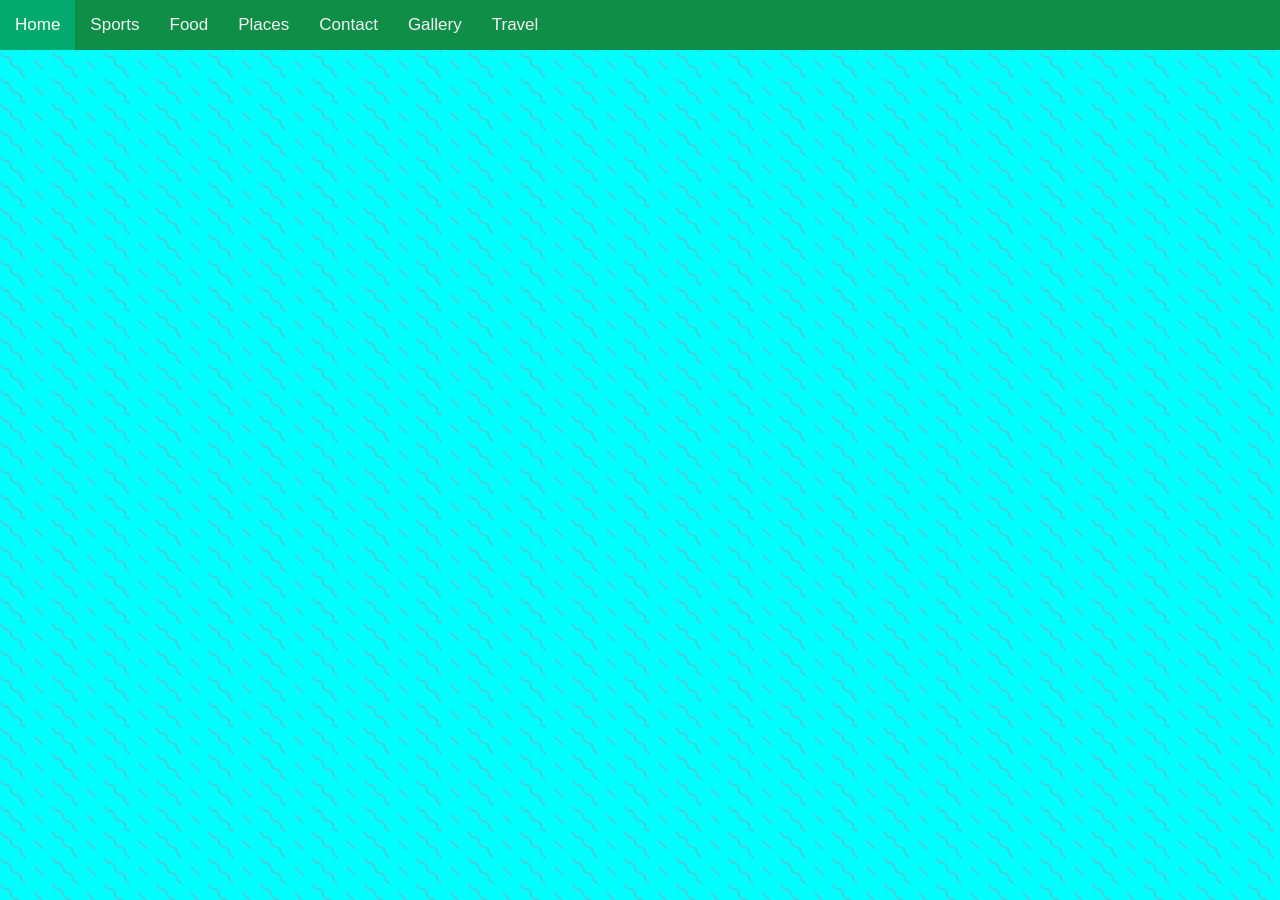
<file: index.html>
<!DOCTYPE html>
<html lang="en">
<head>
    <meta charset="UTF-8">
    <meta name="viewport" content="width=device-width, initial-scale=1.0">
    <title>Document</title>
    <link rel="stylesheet" href="style.css">
    <style>
        body {
            background-image: url('data:image/svg+xml,%3Csvg width="52" height="26" viewBox="0 0 52 26" xmlns="http://www.w3.org/2000/svg"%3E%3Cg fill="none" fill-rule="evenodd"%3E%3Cg fill="%239C92AC" fill-opacity="0.4"%3E%3Cpath d="M10 10c0-2.21-1.79-4-4-4-3.314 0-6-2.686-6-6h2c0 2.21 1.79 4 4 4 3.314 0 6 2.686 6 6 0 2.21 1.79 4 4 4 3.314 0 6 2.686 6 6 0 2.21 1.79 4 4 4v2c-3.314 0-6-2.686-6-6 0-2.21-1.79-4-4-4-3.314 0-6-2.686-6-6zm25.464-1.95l8.486 8.486-1.414 1.414-8.486-8.486 1.414-1.414z" /%3E%3C/g%3E%3C/g%3E%3C/svg%3E');

            background-color: aqua;
        }
    </style>
</head>
<body>
    <div class="topnav">
        <a class="active" href="index.html">Home</a>
        <a href="sports.html">Sports</a>
        <a href="food.html">Food</a>
        <a href="places.html">Places</a>
        <a href="contact.html">Contact</a>
        <a href="gallery.html">Gallery</a>
        <a href="travel.html">Travel</a>
    </div>
</body>
</html>
</file>
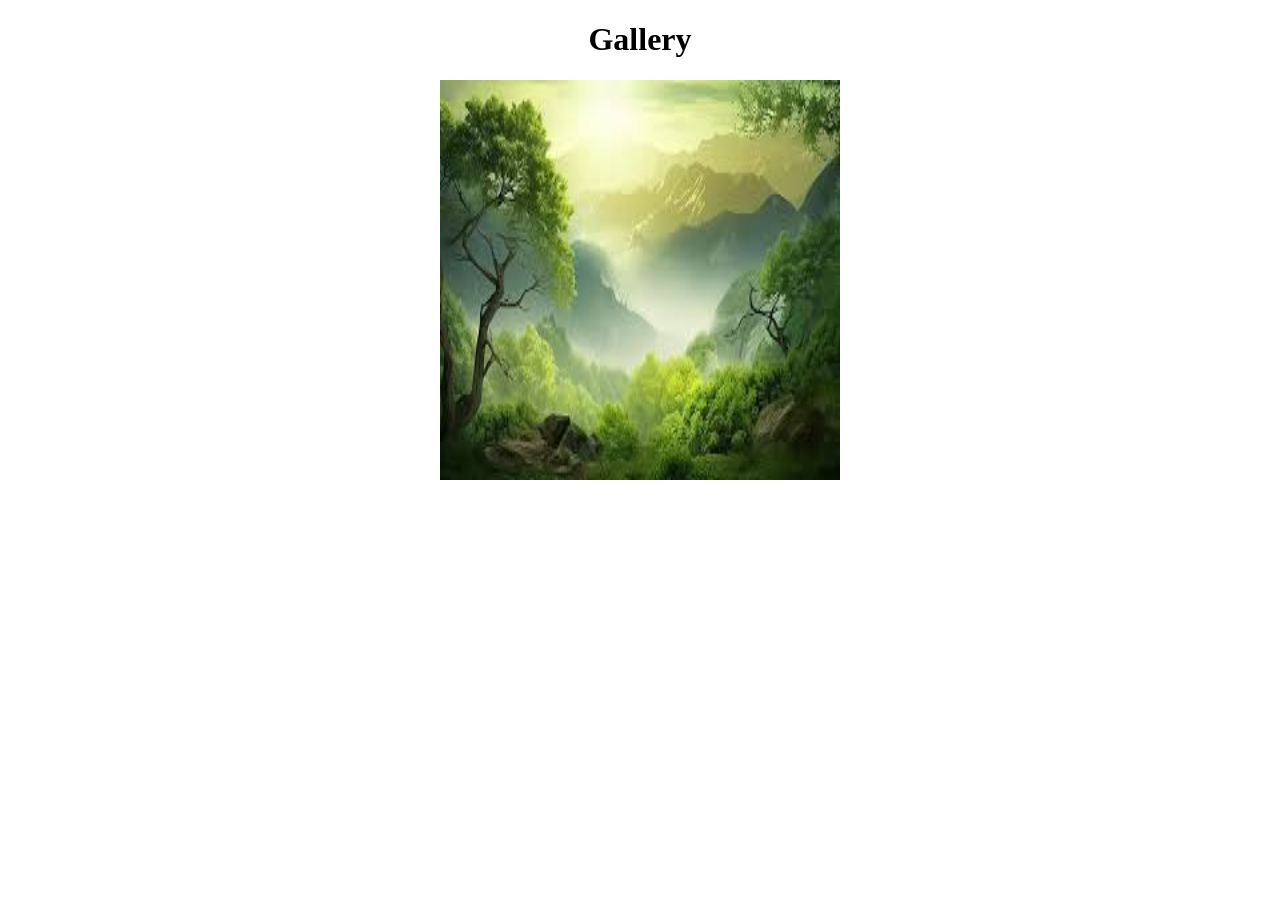
<file: gallery.html>
<!DOCTYPE html>
<html lang="en">
<head>
    <meta charset="UTF-8">
    <meta name="viewport" content="width=device-width, initial-scale=1.0">
    <title>Document</title>
</head>
<body>
    <center>
        <h1>Gallery</h1>
        <div class="carousel-container">
            <img class ="c1" src="nature11 (1).jpg" height = "400" width="400">
            <img class ="c1" src="nature11 (2).jpg" height = "400px" width="400px">
            <img class ="c1" src="nature11 (3).jpg" height = "400px" width="400px">
            <img class ="c1" src="nature11 (4).jpg" height = "400px" width="400px">
            <img class ="c1" src="nature 11 (5).jpg" height = "400px" width="400px">
            <img class ="c1" src="nature11 (6).jpg" height = "400px" width="400px">
        </div>
    </center>
    <script>
        var ind = 0;
        fun1()
        function fun1(){
            var i;
            var x = document.getElementsByClassName("c1");
            for(i=0;i<x.length;i++){
                x[i].style.display = "none";
            }
            ind++;
            if(ind > x.length){
                ind = 1;
            }
            x[ind-1].style.display = "block";
            setTimeout(fun1,2000);
            
        }
    </script>
</body>
</html>
</file>
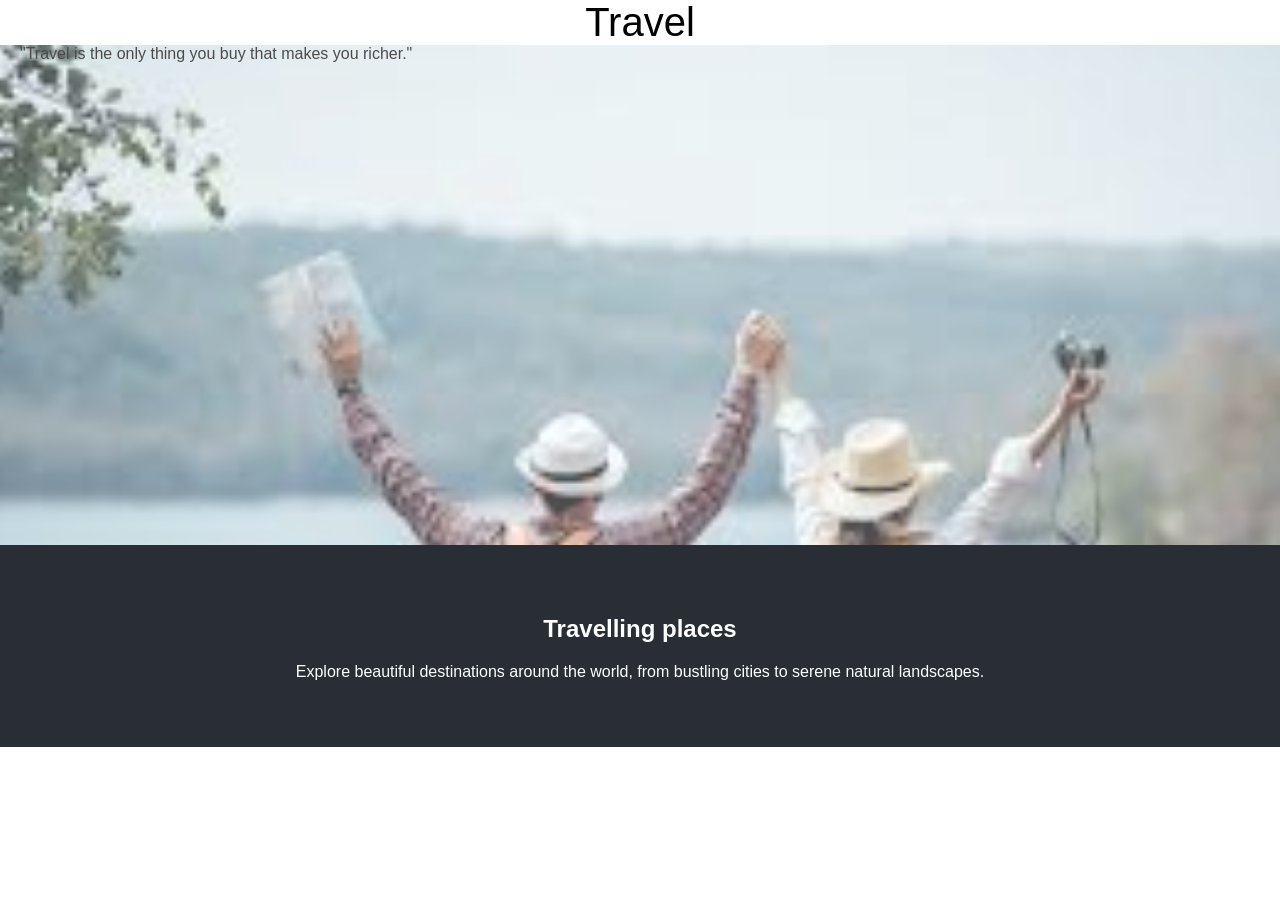
<file: travel.html>
<!DOCTYPE html>
<html lang="en">
<head>
    <meta charset="UTF-8">
    <meta name="viewport" content="width=device-width, initial-scale=1.0">
    <title>Document</title>
    <link rel="stylesheet" href="style.css">
</head>
<body>
    <span class="border trans" style="font-size: 40px;">
        <center>Travel</center>
    </span>
    <div class="pimg1">
        <div class="ptext">
            <span class="border trans">
                "Travel is the only thing you buy that makes you richer."
            </span>
        </div>    
    </div>
    <section class="section section-dark">
        <h2>Travelling places</h2>
        <p>Explore beautiful destinations around the world, from bustling cities to serene natural landscapes.</p>
    </section>
</body>
</html>
</file>
<file: style.css>
body {
    margin: 0;
    font-family: sans-serif;
}

.topnav {
    overflow: hidden;
    background-color: #0f8e48;
}

.topnav a {
    float: left;
    color: #f2f2f2;
    text-align: center;
    padding: 15px 15px 15px 15px;
    text-decoration: none;
    font-size: 17px;
}

.topnav a:hover {
    background-color: #42bf6c;
    color: black;
}

.topnav a.active {
    background-color: #04AA6D;
    color: rgb(255, 255, 255);
}



.pimg1 {
    position: relative;
    opacity: 0.70;
    background-position: center;
    background-size: cover;
    background-repeat: no-repeat;
    background-attachment: fixed;
}


.pimg1 {
    background-image: url("travel1.jpg");
    min-height: 500px
    ;
}

.section {
    text-align: center;
    padding: 50px 80px;
}

.section-dark {
    background-color: #282e34;
    color: white;
}

.ptext .border {
    background-color: #ffffff;
    padding: 20px;
    background-color:#111
}

.ptext .border.trans {
    background-color: transparent;
}
</file>
